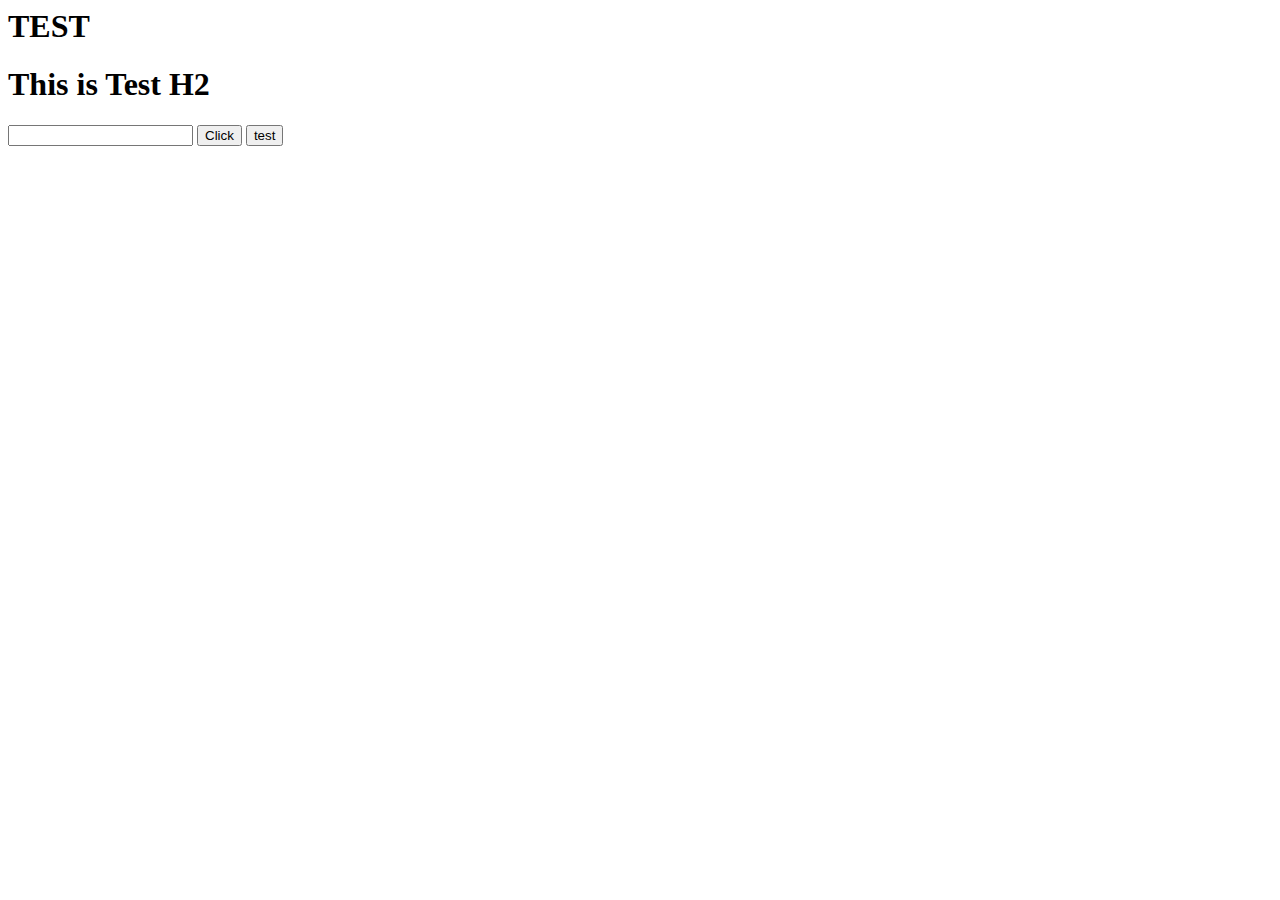
<file: ajax/index.html>
<html>
<head>
    <title>JS Example</title>
</head>
<body>
        <h1>This is test H1</h1>
        <h1 id="h1">This is Test H2</h1>
        <input type="text" name="name" id="name" value=""  />
        <input type="button" name="btn" id="btn" value="Click" onclick="ajax()"/>
        <input type="button" name="btn" id="btn" value="test" onclick="alert('test')"/>

    <script>
        //name = "alamin";
        //var name ="alamin";
        // let name = "alamin";
        // let student = [1, "alamin", '2.1'];
        // student[0];

        // function sum(a, b){
        //     return a+b;
        // }
        // let f1 = function (a, b){
        //     return a+b;
        // }
        // let f2 = (a,b)=>a+b;

        //console.log('test ...');
        //document.write("THIS is JS EXAMPLE");
        let head = document.getElementsByTagName('h1')[0].innerHTML = "TEST";
       
        function f1(){
            let name = document.getElementById('name').value;
            document.getElementsByTagName('h1')[0].innerHTML = name;
        }

        function ajax(){

            let name = document.getElementById('name').value;
            let xhttp = new XMLHttpRequest();
            // xhttp.open('GET', 'nameCheck.php?name='+name, true);
            // xhttp.send();
            // xhttp.onreadystatechange = function (){
            //     if(this.readyState == 4 && this.status == 200){
            //         document.getElementsByTagName('h1')[0].innerHTML = this.responseText;
            //     }
            // }

            xhttp.open('POST', 'nameCheck.php?', true);
            xhttp.setRequestHeader("Content-type", "application/x-www-form-urlencoded");
            xhttp.send('name='+name);
            xhttp.onreadystatechange = function (){
                if(this.readyState == 4 && this.status == 200){
                    document.getElementsByTagName('h1')[0].innerHTML = this.responseText;
                }
            }
        }
    </script>
</body>
</html>
</file>
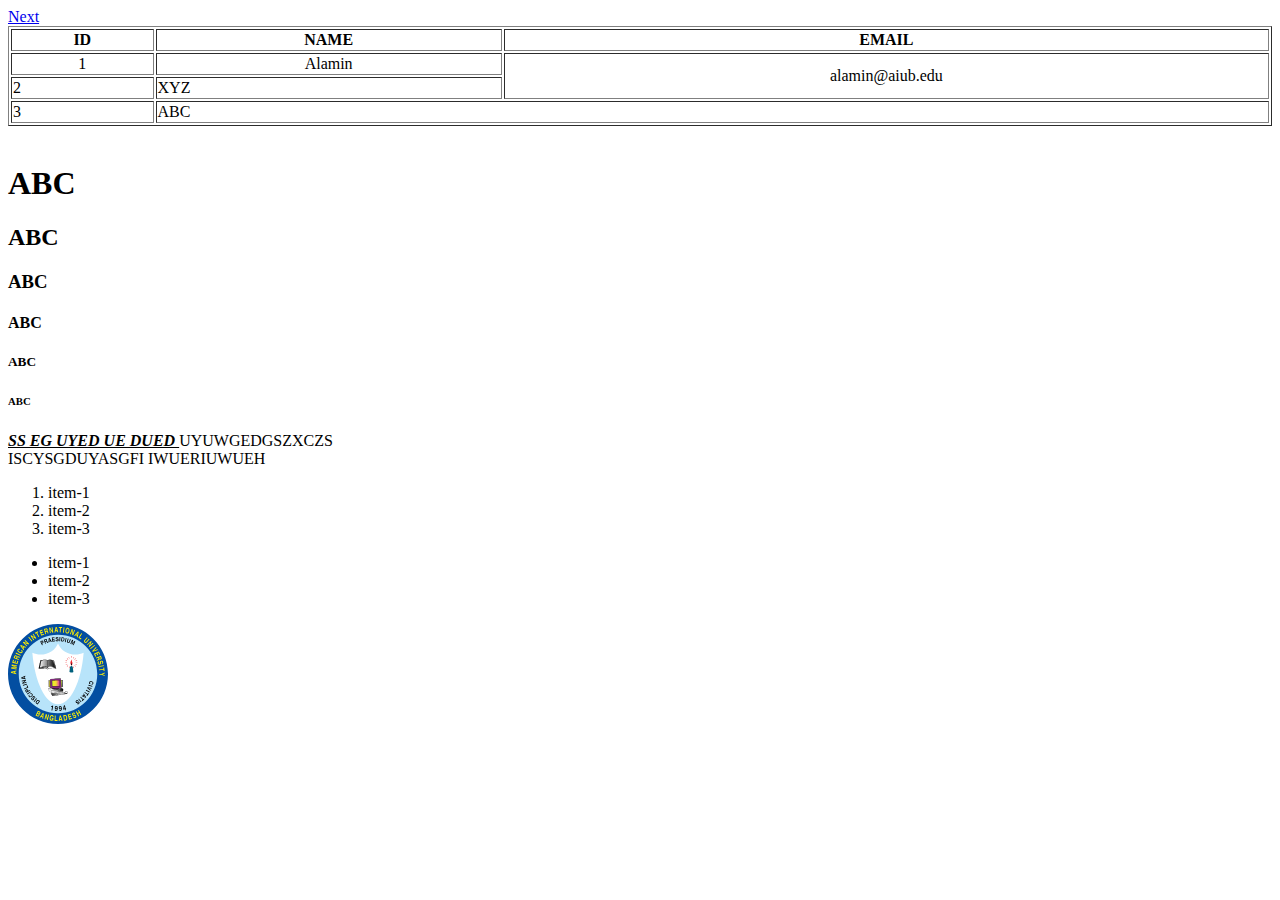
<file: html/index.html>
<html>
    <head>
        <title>Index Page</title> 
    </head>
    <body>
        <a href="next.html">Next </a>
        <table border="1" align="center" width="100%">
            <tr>
                <th>ID</th>
                <th>NAME</th>
                <th>EMAIL</th>
            </tr>
            <tr align="center">
                <td>1</td>
                <td>Alamin</td>
                <td rowspan="2">alamin@aiub.edu</td>
            </tr>
            <tr>
                <td>2</td>
                <td>XYZ</td>
               
            </tr>
            <tr>
                <td>3</td>
                <td colspan="2">ABC</td>
            </tr>
        </table>

        <br>
        <h1>ABC</h1>
        <h2>ABC</h2>
        <h3>ABC</h3>
        <h4>ABC</h4>
        <h5>ABC</h5>
        <h6>ABC</h6>
        <P> <u><i><b>SS EG UYED UE DUED </b></i></u> UYUWGEDGSZXCZS <br/> ISCYSGDUYASGFI IWUERIUWUEH</P>
        
        <ol>
            <li>item-1</li>
            <li>item-2</li>
            <li>item-3</li>
        </ol>

        <ul>
            <li>item-1</li>
            <li>item-2</li>
            <li>item-3</li>
        </ul>

        <img src="aiub-logo.svg" width="100px" height="100px" />
    </body>
</html>
</file>
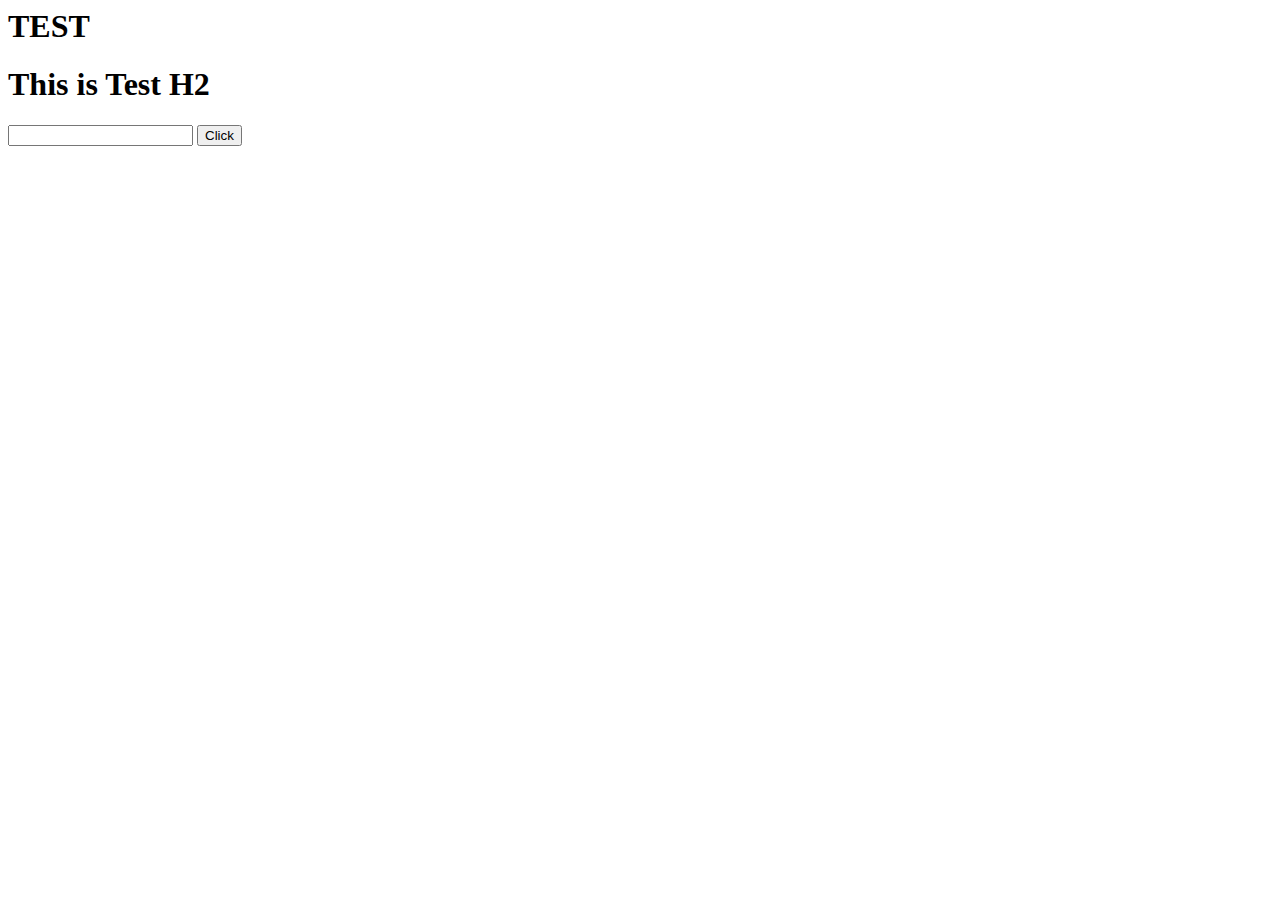
<file: js/index.html>
<html>
<head>
    <title>JS Example</title>
</head>
<body>
        <h1>This is test H1</h1>
        <h1 id="h1">This is Test H2</h1>
        <input type="text" name="name" id="name" value="" onkeyup="f1()" />
        <input type="button" name="btn" id="btn" value="Click" onclick="f1()"/>

    <script>
        //name = "alamin";
        //var name ="alamin";
        // let name = "alamin";
        // let student = [1, "alamin", '2.1'];
        // student[0];

        // function sum(a, b){
        //     return a+b;
        // }
        // let f1 = function (a, b){
        //     return a+b;
        // }
        // let f2 = (a,b)=>a+b;

        //console.log('test ...');
        //document.write("THIS is JS EXAMPLE");
        let head = document.getElementsByTagName('h1')[0].innerHTML = "TEST";
       
        function f1(){
            let name = document.getElementById('name').value;
            document.getElementsByTagName('h1')[0].innerHTML = name;
        }
    </script>
</body>
</html>
</file>
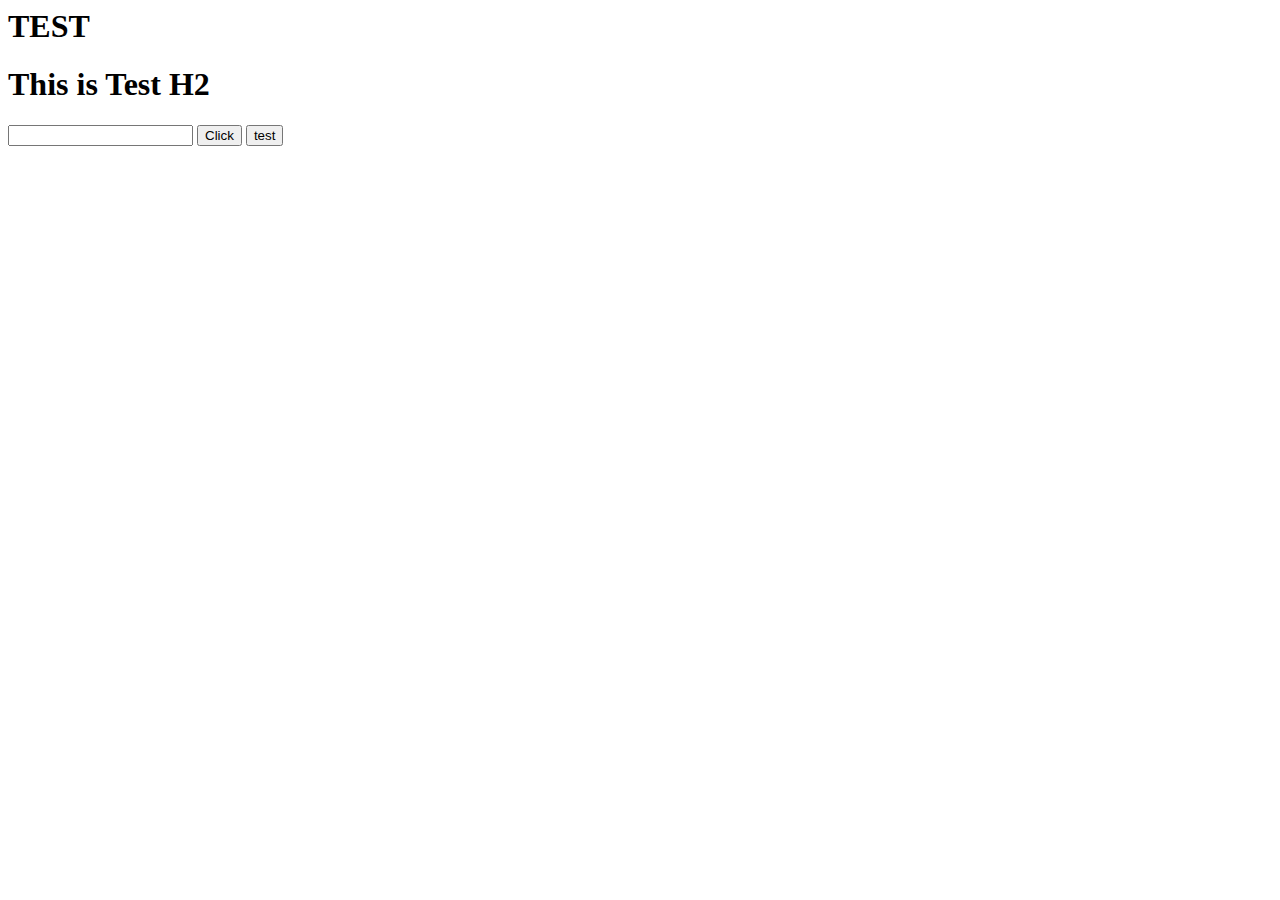
<file: json/index.html>
<html>
<head>
    <title>JS Example</title>
</head>
<body>
        <h1>This is test H1</h1>
        <h1 id="h1">This is Test H2</h1>
        <input type="text" name="name" id="name" value=""  />
        <input type="button" name="btn" id="btn" value="Click" onclick="ajax()"/>
        <input type="button" name="btn" id="btn" value="test" onclick="alert('test')"/>

    <script>
        //name = "alamin";
        //var name ="alamin";
        // let name = "alamin";
        // let student = [1, "alamin", '2.1'];
        // student[0];

        // function sum(a, b){
        //     return a+b;
        // }
        // let f1 = function (a, b){
        //     return a+b;
        // }
        // let f2 = (a,b)=>a+b;

        //console.log('test ...');
        //document.write("THIS is JS EXAMPLE");
        let head = document.getElementsByTagName('h1')[0].innerHTML = "TEST";
       
        function f1(){
            let name = document.getElementById('name').value;
            document.getElementsByTagName('h1')[0].innerHTML = name;
        }

        function ajax(){

            let name = document.getElementById('name').value;
            let user = {    
                        'id': '12',
                        'name': name
                    };
            let data = JSON.stringify(user);

            let xhttp = new XMLHttpRequest();
            // xhttp.open('GET', 'nameCheck.php?name='+name, true);
            // xhttp.send();
            // xhttp.onreadystatechange = function (){
            //     if(this.readyState == 4 && this.status == 200){
            //         document.getElementsByTagName('h1')[0].innerHTML = this.responseText;
            //     }
            // }

            xhttp.open('POST', 'nameCheck.php?', true);
            xhttp.setRequestHeader("Content-type", "application/x-www-form-urlencoded");
            xhttp.send('json='+data);
            xhttp.onreadystatechange = function (){
                if(this.readyState == 4 && this.status == 200){
                    //let user = JSON.parse(this.responseText);
                    //alert(user.id);
                    document.getElementsByTagName('h1')[0].innerHTML = this.responseText;
                }
            }
        }
    </script>
</body>
</html>
</file>
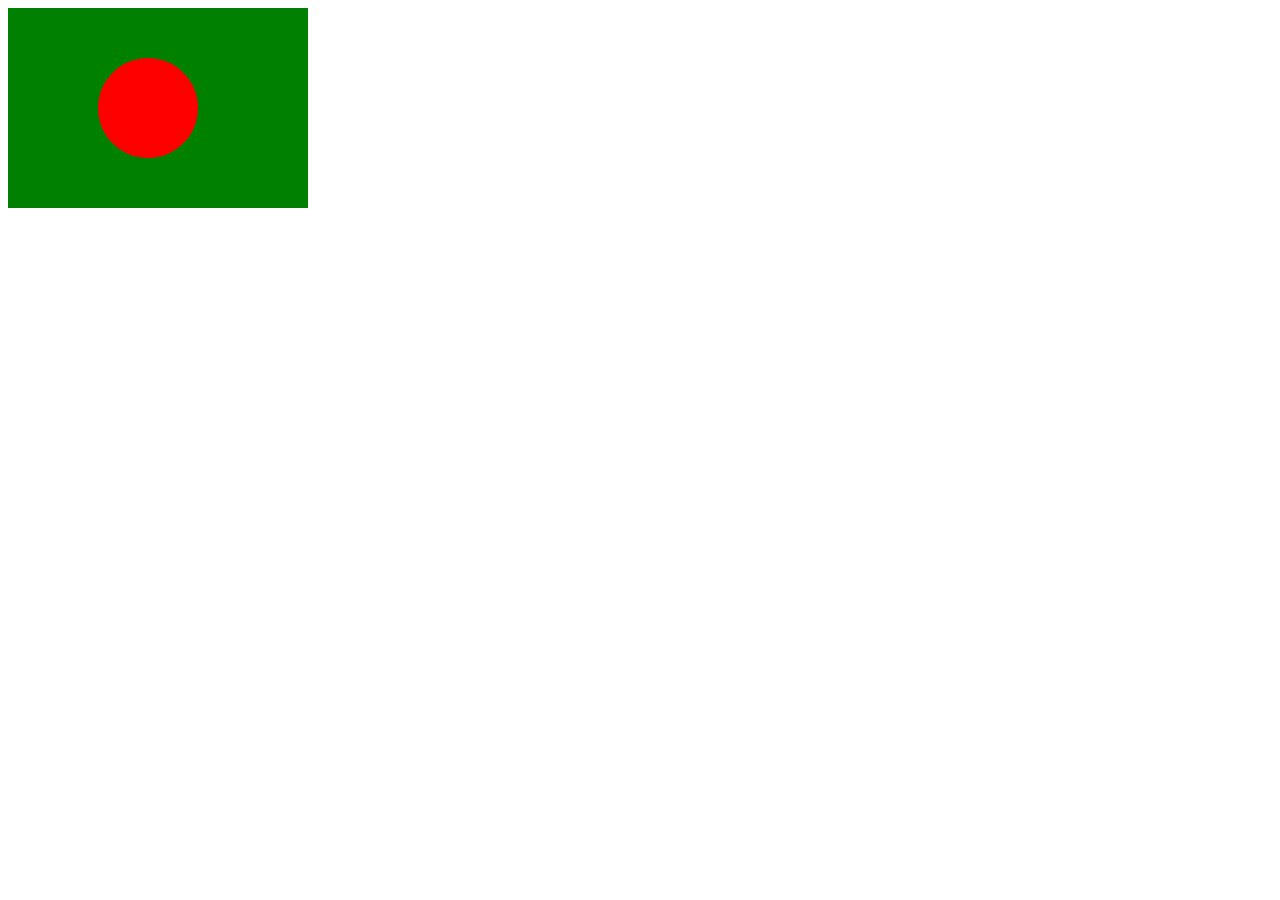
<file: php/css/index.html>
<html lang="en">
<head>
    <title>CSS Example</title>
    <link rel="stylesheet" href="style.css"/> 
</head>
<body>
            <div id="d1">
                <div id="d2"></div>
            </div>
        <div id="d3"></div>
</body>
</html>
</file>
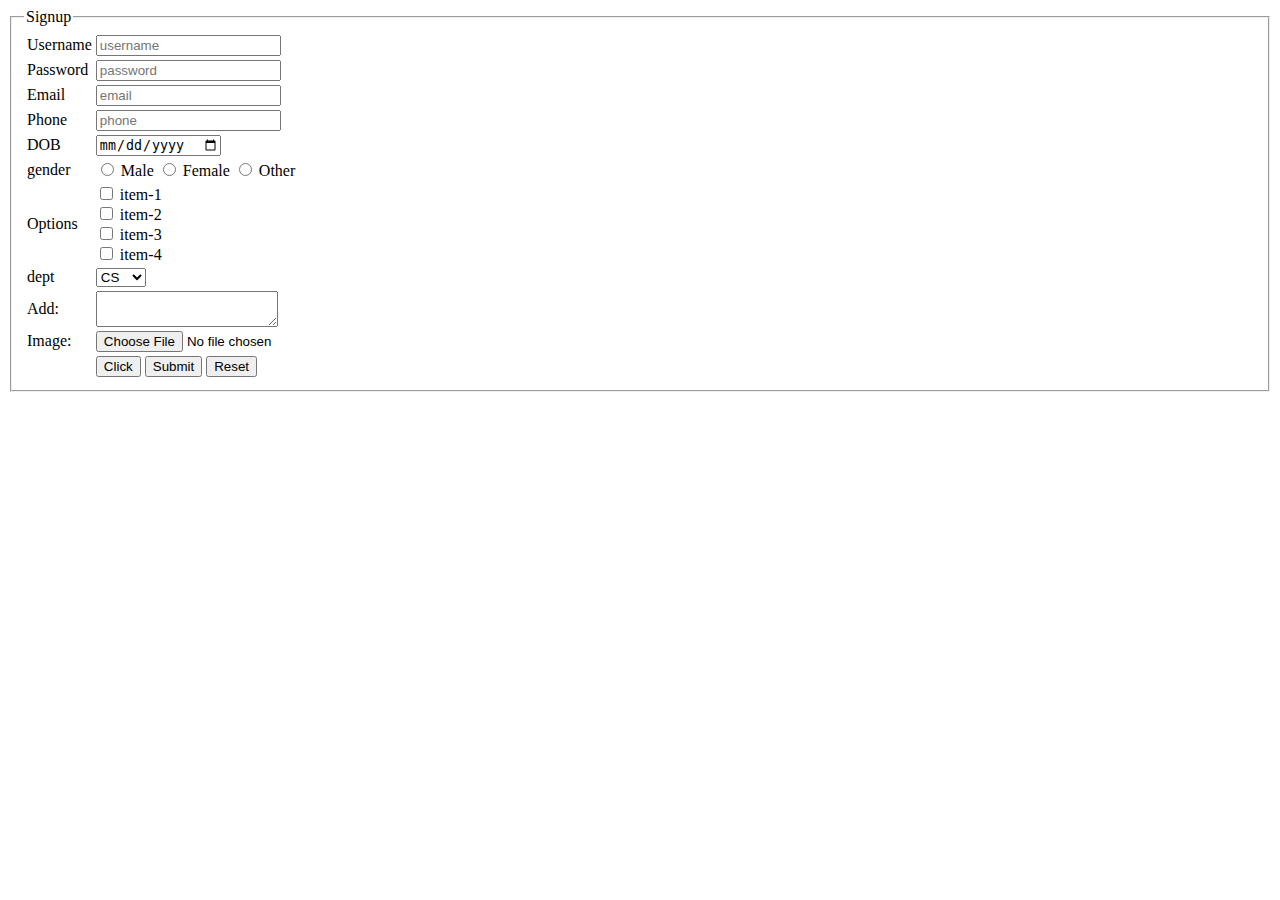
<file: html/form.html>
<html>
<head>
    <title>Form</title>
</head>
<body>
    <form method="" action="" enctype="">
        <fieldset>
            <legend>Signup</legend>
            <table>
                <tr>
                    <td>Username</td>
                    <td><input type="text" name="" value="" placeholder="username"/></td>
                </tr>
                <tr>
                    <td>Password</td>
                    <td><input type="password" name="" value="" placeholder="password"/></td>
                </tr>
                <tr>
                    <td>Email</td>
                    <td><input type="email" name="" value="" placeholder="email"/></td>
                </tr>
                <tr>
                    <td>Phone</td>
                    <td><input type="number" name="" value="" placeholder="phone"/></td>
                </tr>
                <tr>
                    <td>DOB</td>
                    <td><input type="date" name="" value="" /></td>
                </tr>
                <tr>
                    <td>gender</td>
                    <td>
                        <input type="radio" name="gender" value=""/> Male
                        <input type="radio" name="gender" value=""/> Female
                        <input type="radio" name="gender" value=""/> Other
                    </td>
                </tr>
                <tr>
                    <td>Options</td>
                    <td>
                        <input type="checkbox" name="" value=""/> item-1 <br>
                        <input type="checkbox" name="" value=""/> item-2 <br>
                        <input type="checkbox" name="" value=""/> item-3 <br>
                        <input type="checkbox" name="" value=""/> item-4 <br>
                    </td>
                </tr>
                <tr>
                    <td>dept</td>
                    <td>
                        <select name="">
                            <option value="CS">CS</option>
                            <option value="CSE">CSE</option>
                            <option value="SE">SE</option>
                        </select>
                    </td>
                </tr>
                <tr>
                    <td> Add: </td>
                    <td>
                       <textarea></textarea>
                    </td>
                </tr>
                <tr>
                    <td> Image: </td>
                    <td><input type="file" name="" value="" /></td>
                </tr>
                <tr>
                    <td> </td>
                    <td>
                        <input type="button" name="" value="Click"> 
                        <input type="submit" name="" value="Submit"> 
                        <input type="reset" name="" value="Reset">
                    </td>
                </tr>
            </table>
            </fieldset>
       </form>
</body>
</html>
</file>
<file: php/css/style.css>
#d1{
    position: relative;
    background-color: green;
    width: 300px; 
    height: 200px;
}

#d2{
    position: absolute;
    top: 50px;
    left: 90px;
    background-color: red;
    width: 100px; 
    height: 100px;
    border-radius: 50px;
}
</file>
